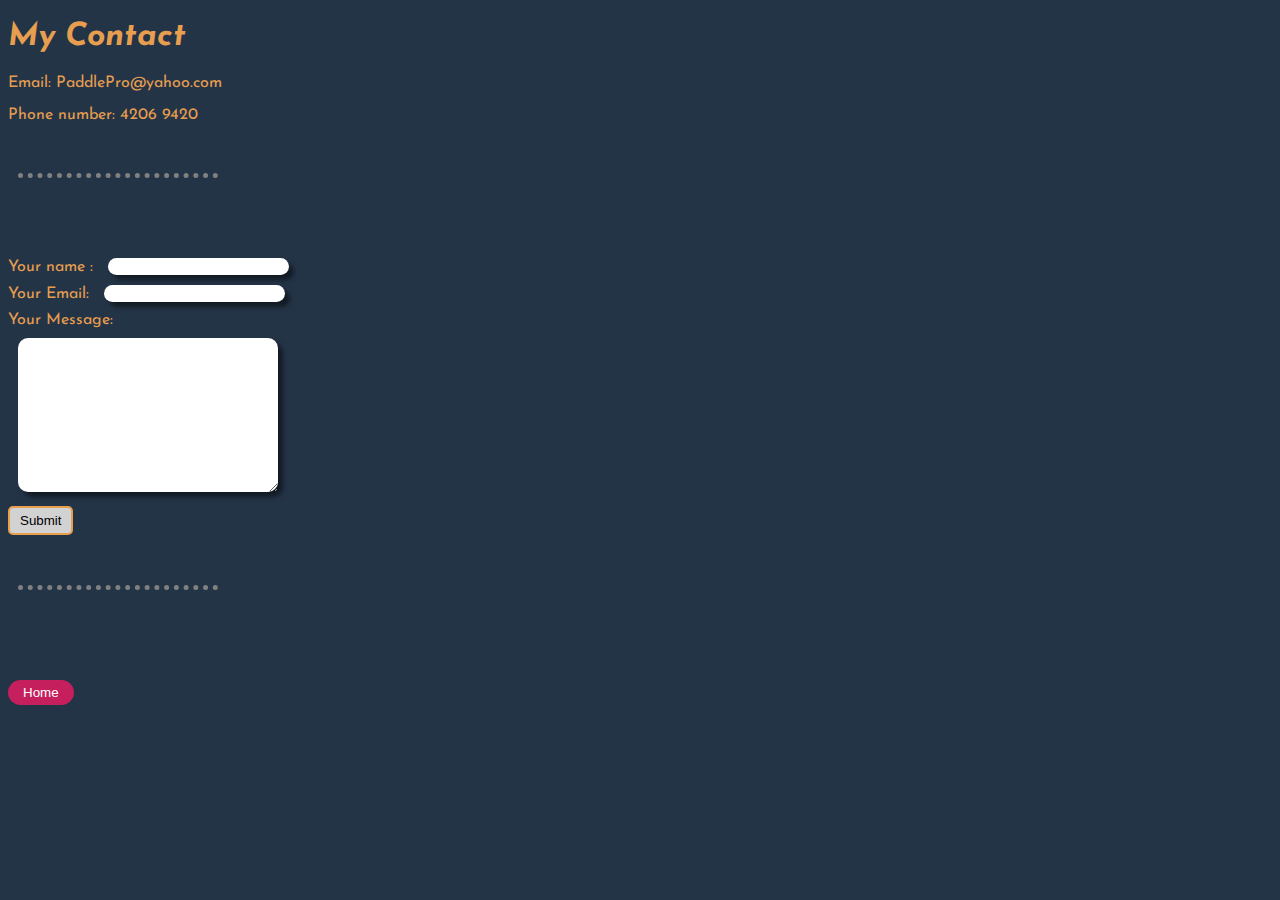
<file: contact-me.html>
<!DOCTYPE html>
<html lang="en">
  <head>
    <meta charset="UTF-8" />
    <meta http-equiv="X-UA-Compatible" content="IE=edge" />
    <meta name="viewport" content="width=device-width, initial-scale=1.0" />
    <title>Contact Me</title>
    <link rel="stylesheet" href="styles.css" />
    <link rel="preconnect" href="https://fonts.googleapis.com" />
    <link rel="preconnect" href="https://fonts.gstatic.com" crossorigin />
    <link
      href="https://fonts.googleapis.com/css2?family=Josefin+Sans:ital,wght@0,400;0,700;1,400&display=swap"
      rel="stylesheet"
    />
  </head>
  <body>
    <div>
      <h1>My Contact</h1>
      <p>Email: PaddlePro@yahoo.com</p>
      <p>Phone number: 4206 9420</p>
    </div>

    <hr />

    <form action="">
      <label for="">Your name :</label>
      <input class="your-name" type="text" name="Name" />
      <br />
      <label for="">Your Email:</label>
      <input class="email" type="email" name="Email" />
      <br />
      <label for="">Your Message:</label>
      <br />
      <textarea name="message" id="" cols="30" rows="10"></textarea>
      <br />
      <input class="submit" type="submit" name="submit" id="" />
    </form>

    <hr />
    <button class="home-btn">
      <a class="submit-link" href="index.html">Home</a>
    </button>
  </body>
</html>
</file>
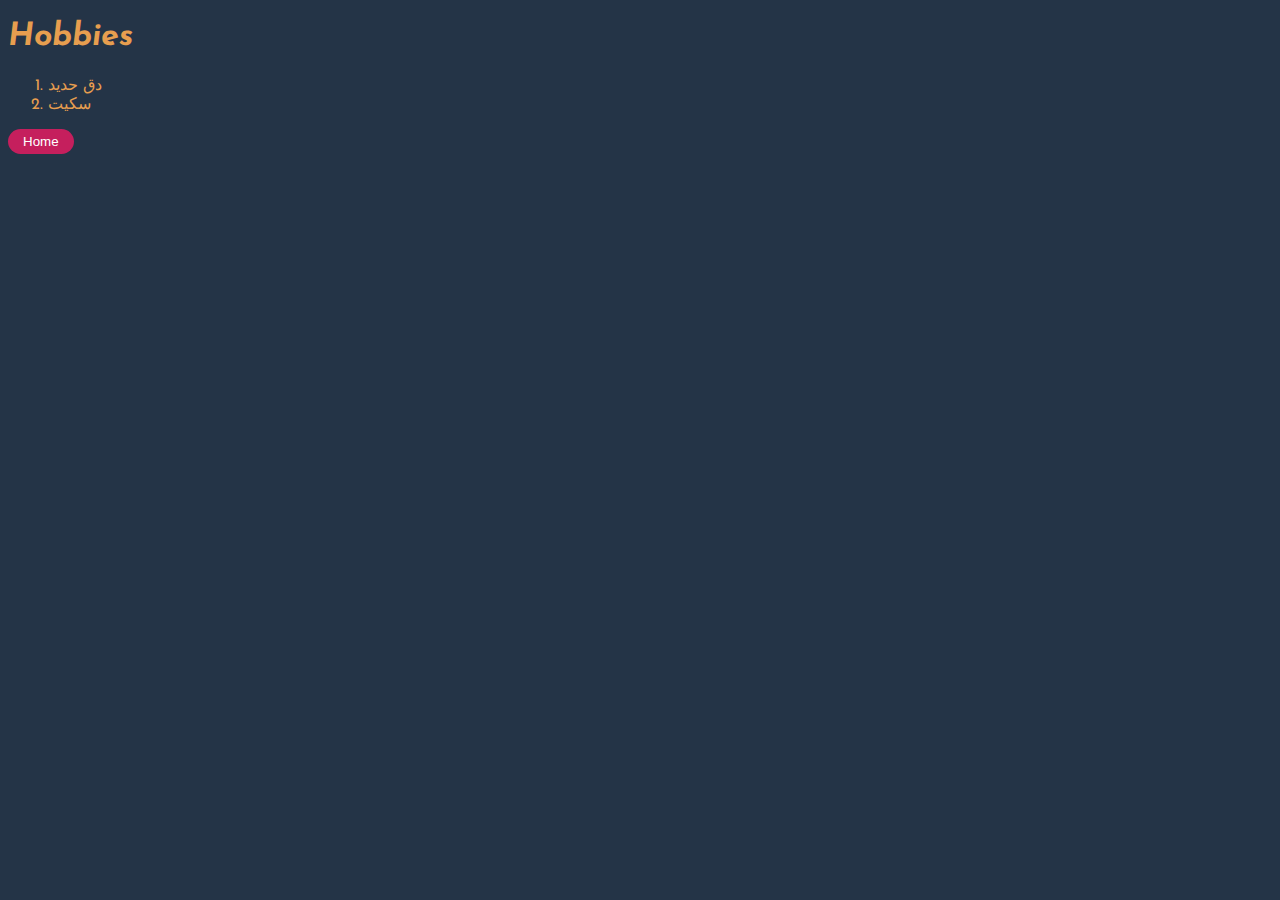
<file: hobbies.html>
<!DOCTYPE html>
<html lang="en">
  <head>
    <meta charset="UTF-8" />
    <meta http-equiv="X-UA-Compatible" content="IE=edge" />
    <meta name="viewport" content="width=device-width, initial-scale=1.0" />
    <title>Hobbies</title>
    <link rel="stylesheet" href="styles.css" />
    <link rel="preconnect" href="https://fonts.googleapis.com" />
    <link rel="preconnect" href="https://fonts.gstatic.com" crossorigin />
    <link
      href="https://fonts.googleapis.com/css2?family=Josefin+Sans:ital,wght@0,400;0,700;1,400&display=swap"
      rel="stylesheet"
    />
  </head>
  <body>
    <div>
      <h1>Hobbies</h1>
      <ol>
        <li>دق حديد</li>
        <li>سكيت</li>
      </ol>
    </div>
    <button><a href="index.html">Home</a></button>
  </body>
</html>
</file>
<file: styles.css>
body{
  background-color: 	#243447;
  color: #E79E4F;
  font-family: josefin Sans;
}

h1{
  font-style: italic;
}

.header{
  margin: 0;
  background-color: rgb(148, 48, 55);
  display: inline-block;
  height: 200px;
  width: 400px;
  left: 10px;
  top: 10px;
  border-radius: 10px;
  position: relative;
  display: flex;
   flex-direction: row;
   justify-content: space-between;
   align-items: center;
  box-shadow: 5px 5px 5px rgba(0, 0, 0, 0.5);
  left: 400px;
  top: 30px;
}

.amer{
 position: absolute;
 top: 60px;
 left: 10px;
}

.description{
  position: absolute;
  top: 110px;
  left: 10px;
}

hr{
  background: none;
  border: none;
  border-top-style: dotted;
  border-width: 5px;
  display: block;
  width: 200px;
  height: 30px;
  margin: 50px 10px;
}

button:hover{
  box-shadow: 5px 5px 5px rgba(0, 0, 0, 0.5);
}

button{
  padding: 5px 15px;
  border-radius: 20px;
  border: none;
  cursor: pointer;
  background: #c51f5d;
}

a{
  color: white; 
  text-decoration: none;
}

.home-btn{
  margin-top: 10px;
}

.your-name, .email, textarea  {
  margin-left: 10px;
  margin-bottom: 10px;
  box-shadow: 5px 5px 5px rgba(0, 0, 0, 0.5);
  border-radius: 10px;
  border: none;
  
}

textarea{
  margin-top: 10px;
}

.submit{
  background: rgb(210,210,210);
 border: 2px solid #E79E4F; 
 padding: 5px 10px;
 color: black ;
 border-radius: 5px;
 cursor: pointer;
}

.submit:hover{
  box-shadow: 5px 5px 5px rgba(0, 0, 0, 0.5);
  scale: 102%;
  transform: translateY(10px);
}

img{
  height: 75px;
  border-radius: 45px;
  margin: 0;
  object-fit: contain;
  position: absolute;
  top: -30px;
  left: 140px;
  border: 5px solid rgb(148, 48, 55);
}
</file>
